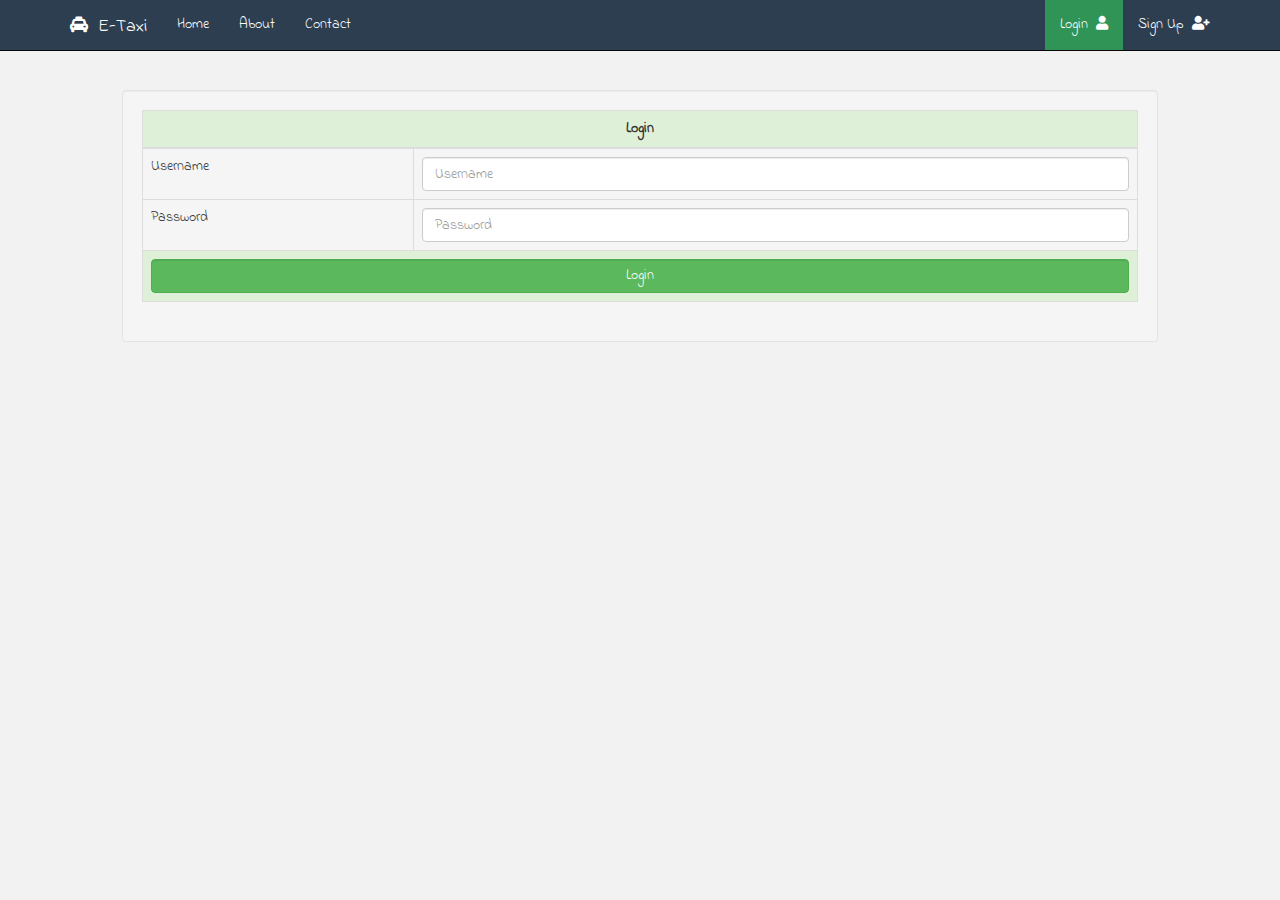
<file: WebAPI/Html/Login.html>
﻿<!DOCTYPE html>
<html>
<head>
    <meta charset="utf-8" />
    <title></title>
    <script src="../Scripts/jquery-3.3.1.js"></script>
    <script src="../Scripts/Login.js"></script>
    <script src="../Scripts/jquery.validate.js"></script>
    <script src="../Scripts/jquery.validate.min.js"></script>
    <link href="../Content/bootstrap.min.css" rel="stylesheet" />
    <link href="../Content/style.css" rel="stylesheet" />
    <link href="https://fonts.googleapis.com/css?family=Indie+Flower" rel="stylesheet">
    <link rel="stylesheet" href="https://use.fontawesome.com/releases/v5.0.13/css/all.css">
</head>
<body style="padding-top:20px">

    <nav class="navbar navbar-inverse navbar-fixed-top">
        <div class="container">
            <div class="navbar-header">
                <button type="button" class="navbar-toggle collapsed" data-toggle="collapse" data-target="#nav-coll" aria-expanded="false">
                    <span class="sr-only">Toggle navigation</span>
                    <span class="icon-bar"></span>
                    <span class="icon-bar"></span>
                    <span class="icon-bar"></span>
                </button>
                <a href="Index.html" class="navbar-brand"><i class="fas fa-taxi"></i>&nbsp; E-Taxi</a>
            </div>
            <div class="collapse navbar-collapse" id="nav-coll">
                <ul class="nav navbar-nav">
                    <li><a href="Index.html">Home</a></li>
                    <li><a href="#">About</a></li>
                    <li><a href="#">Contact</a></li>
                </ul>
                <ul class="navbar-nav nav navbar-right">
                    <li class="active"><a href="Login.html">Login &nbsp;<i class="fas fa-user"></i></a></li class="active">
                    <li><a href="Registration.html">Sign Up &nbsp;<i class="fas fa-user-plus"></i></a></li>
                </ul>
            </div>
        </div>
    </nav>


    <div class="col-md-10 col-md-offset-1" style="padding-top:70px;">
        <div class="well">
            <form method="post" action="#" id="loginForm">
                <table class="table table-bordered">
                    <thead>
                        <tr class="success">
                            <th colspan="2" style="text-align:center">
                                Login
                            </th>
                        </tr>
                    </thead>
                    <tbody>
                        <tr>
                            <td>Username</td>
                            <td><input type="text" class="form-control" name="korisnickoIme" id="txtUsername" placeholder="Username" /> </td>
                        </tr>
                        <tr>
                            <td>Password</td>
                            <td><input type="password" class="form-control" name="lozinka" id="txtPassword" placeholder="Password" /></td>
                        </tr>
                        <tr class="success">
                            <td colspan="2">
                                <input id="btnLogin" class="form-control btn btn-success" type="submit" value="Login" />
                            </td>
                        </tr>
                    </tbody>
                </table>
            </form>
            <script>validateLogin()</script>

            <div class="modal fade" tabindex="-1" id="successModal"
                 data-keyboard="false" data-backdrop="static">
                <div class="modal-dialog modal-sm">
                    <div class="modal-content">
                        <div class="modal-header">
                            <button type="button" class="close" data-dismiss="modal">
                                &times;
                            </button>
                            <h4 class="modal-title">Success</h4>
                        </div>
                        <div class="modal-body">
                            <form>
                                <h2 class="modal-title">Login Successful!</h2>
                            </form>
                        </div>
                        <div class="modal-footer">
                            <button type="button" class="btn btn-success"
                                    data-dismiss="modal">
                                Close
                            </button>
                        </div>
                    </div>
                </div>
            </div>

            <div id="divError" class="alert alert-danger collapse">
                <a id="linkClose" href="#" class="close">&times;</a>
                <div id="divErrorText"></div>
            </div>
        </div>
    </div>

    <script src="../Scripts/bootstrap.min.js"></script>
    <script src="../Scripts/jquery-3.3.1.min.js"></script>
    <script src="https://code.jquery.com/jquery-3.3.1.js"></script>
    <script src="https://maxcdn.bootstrapcdn.com/bootstrap/3.3.7/js/bootstrap.min.js"></script>

</body>
</html>
</file>
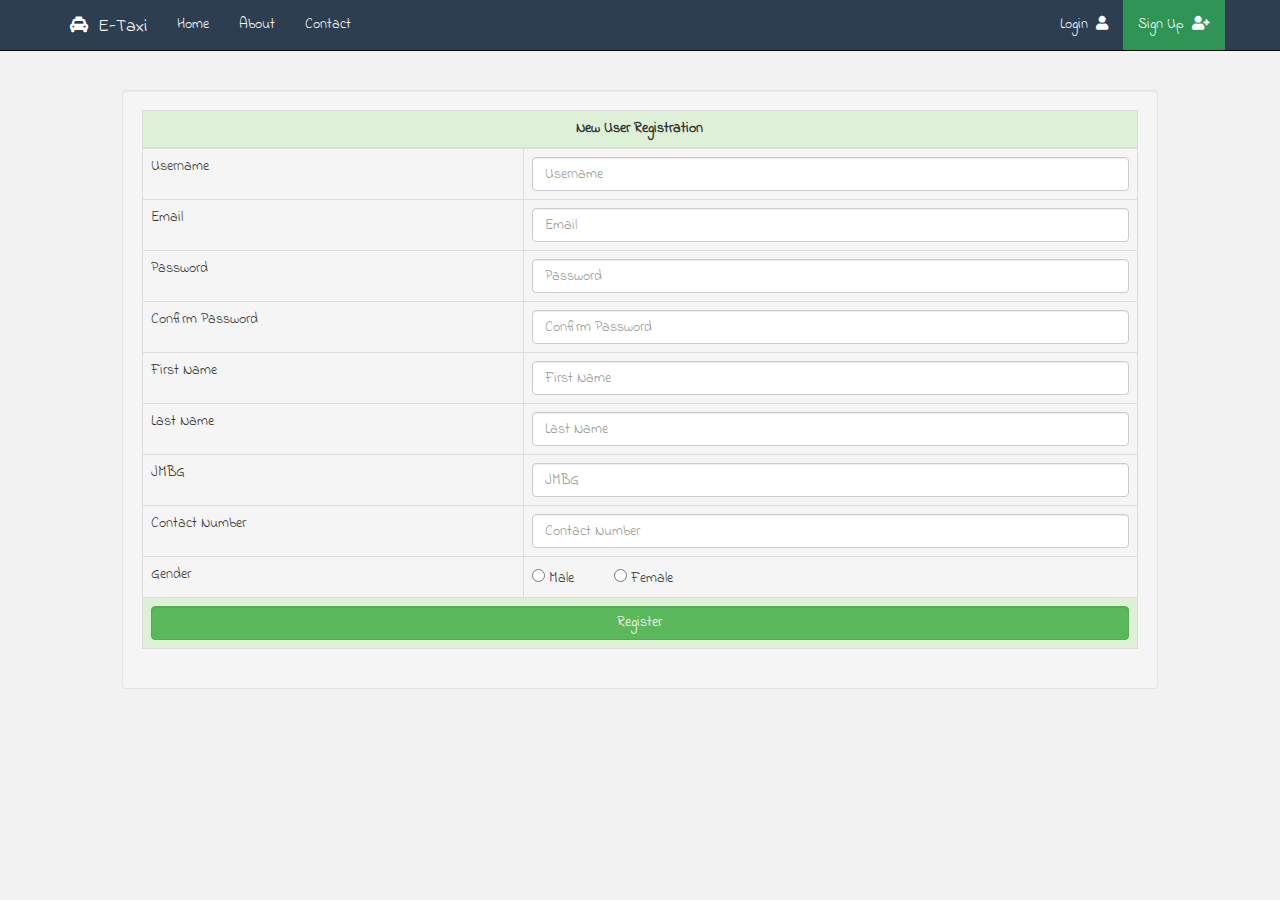
<file: WebAPI/Html/Registration.html>
﻿<!DOCTYPE html>
<html>
<head>
    <title></title>
    <meta charset="utf-8" />
    <script src="../Scripts/jquery-3.3.1.js"></script>
    <script src="../Scripts/registration.js"></script>
    <script src="../Scripts/jquery.validate.js"></script>
    <script src="../Scripts/jquery.validate.min.js"></script>
    <link href="../Content/bootstrap.min.css" rel="stylesheet" />
    <link href="../Content/style.css" rel="stylesheet" />
    <link href="https://fonts.googleapis.com/css?family=Indie+Flower" rel="stylesheet">
    <link rel="stylesheet" href="https://use.fontawesome.com/releases/v5.0.13/css/all.css">
</head>
<body style="padding-top:20px">

    <nav class="navbar navbar-inverse navbar-fixed-top">
        <div class="container">
            <div class="navbar-header">
                <button type="button" class="navbar-toggle collapsed" data-toggle="collapse" data-target="#nav-coll" aria-expanded="false">
                    <span class="sr-only">Toggle navigation</span>
                    <span class="icon-bar"></span>
                    <span class="icon-bar"></span>
                    <span class="icon-bar"></span>
                </button>
                <a href="Index.html" class="navbar-brand"><i class="fas fa-taxi"></i>&nbsp; E-Taxi</a>
            </div>
            <div class="collapse navbar-collapse" id="nav-coll">
                <ul class="nav navbar-nav">
                    <li><a href="Index.html">Home</a></li>
                    <li><a href="#">About</a></li>
                    <li><a href="#">Contact</a></li>
                </ul>
                <ul class="navbar-nav nav navbar-right">
                    <li><a href="Login.html">Login &nbsp;<i class="fas fa-user"></i></a></li>
                    <li class="active"><a href="Registration.html">Sign Up &nbsp;<i class="fas fa-user-plus"></i></a></li>
                </ul>
            </div>
        </div>
    </nav>


    <div class="col-md-10 col-md-offset-1" style="padding-top:70px;">
        <div class="well">
            <form method="post" action="#" id="regForm">
                <table class="table table-bordered">
                    <thead>
                        <tr class="success">
                            <th colspan="2" style="text-align:center">
                                New User Registration
                            </th>
                        </tr>
                    </thead>
                    <tbody>
                        <tr>
                            <td>Username</td>
                            <td><input type="text" class="form-control" name="username" id="txtUsername" placeholder="Username" /> </td>
                        </tr>
                        <tr>
                            <td>Email</td>
                            <td><input type="email" class="form-control" name="email" id="txtEmail" placeholder="Email" /> </td>
                        </tr>
                        <tr>
                            <td>Password</td>
                            <td><input type="password" class="form-control" name="password" id="txtPassword" placeholder="Password" /></td>
                        </tr>
                        <tr>
                            <td>Confirm Password</td>
                            <td>
                                <input type="password" class="form-control" name="confirmPassword" id="txtConfirmPassword" placeholder="Confirm Password" />
                            </td>
                        </tr>
                        <tr>
                            <td>First Name</td>
                            <td><input type="text" class="form-control" name="firstName" id="txtFirstName" placeholder="First Name" /> </td>
                        </tr>
                        <tr>
                            <td>Last Name</td>
                            <td><input type="text" class="form-control" name="lastName" id="txtLastName" placeholder="Last Name" /> </td>
                        </tr>
                        <tr>
                            <td>JMBG</td>
                            <td><input type="number" class="form-control" name="JMBG" id="txtJmbg" placeholder="JMBG" /> </td>
                        </tr>
                        <tr>
                            <td>Contact Number</td>
                            <td><input type="text" class="form-control" name="contactNumber" id="txtContactNumber" placeholder="Contact Number" /> </td>
                        </tr>
                        <tr>
                            <td>Gender</td>
                            <td>
                                <input type="radio" name="gender" id="gndrMale" value="Muskarac"> Male &nbsp;&nbsp;&nbsp;&nbsp;
                                &nbsp;&nbsp;&nbsp;&nbsp;<input type="radio" id="gndrFemale" name="gender" value="Zena"> Female
                            </td>
                        </tr>
                        <tr class="success">
                            <td colspan="2">
                                <input id="btnRegister" class="form-control btn btn-success" type="submit" value="Register" />
                            </td>
                        </tr>
                    </tbody>
                </table>
            </form>

            <script>validateRegister()</script>

            <div class="modal fade" tabindex="-1" id="successModal"
                 data-keyboard="false" data-backdrop="static">
                <div class="modal-dialog modal-sm">
                    <div class="modal-content">
                        <div class="modal-header">
                            <button type="button" class="close" data-dismiss="modal">
                                &times;
                            </button>
                            <h4 class="modal-title">Success</h4>
                        </div>
                        <div class="modal-body">
                            <form>
                                <h2 class="modal-title">Registration Successful!</h2>
                            </form>
                        </div>
                        <div class="modal-footer">
                            <button type="button" class="btn btn-success"
                                    data-dismiss="modal">
                                Close
                            </button>
                        </div>
                    </div>
                </div>
            </div>

            <div id="divError" class="alert alert-danger collapse">
                <a id="linkClose" href="#" class="close">&times;</a>
                <div id="divErrorText"></div>
            </div>
        </div>
    </div>

    <script src="../Scripts/jquery-3.3.1.js"></script>
    <script src="../Scripts/bootstrap.min.js"></script>

    <script src="https://code.jquery.com/jquery-3.3.1.js"></script>
    <script src="https://maxcdn.bootstrapcdn.com/bootstrap/3.3.7/js/bootstrap.min.js"></script>
</body>
</html>
</file>
<file: WebAPI/Content/style.css>
﻿body {
    padding-top: 70px;
    background-color: #f2f2f2;
    font-family: 'Indie Flower', cursive;
}

#jmbtrn1 {
    text-align: center;
    background-color: #fcf700;
}

#jmbtrn2 {
    text-align: center;
    background-color: #fcf700;
}

#jmbtrn3 {
    text-align: center;
    background-color: #fcf700;
}

#jmbtrn1 h1 {
    font-family: 'Indie Flower', cursive;
    color: #2c3e50;
}

#jmbtrn2 h1 {
    font-family: 'Indie Flower', cursive;
    color: #2c3e50;
}

#jmbtrn3 h1 {
    font-family: 'Indie Flower', cursive;
    color: #2c3e50;
}

.navbar {
    background: #2c3e50;
}

.navbar-inverse .navbar-nav > li > a {
    color: white;
}

.navbar-inverse .navbar-brand {
    color: white;
}

.collapse .nav .active a {
    background-color: #2f9456;
}


#footer {
    position: fixed;
    left: 0;
    bottom: 0;
    padding-top: 20px;
    width: 100%;
    height: 8%;
    background-color: #ecf0f1;
    text-align: center;
}

#korisnickiPodaci{
    padding-bottom: 200px;
}
</file>
